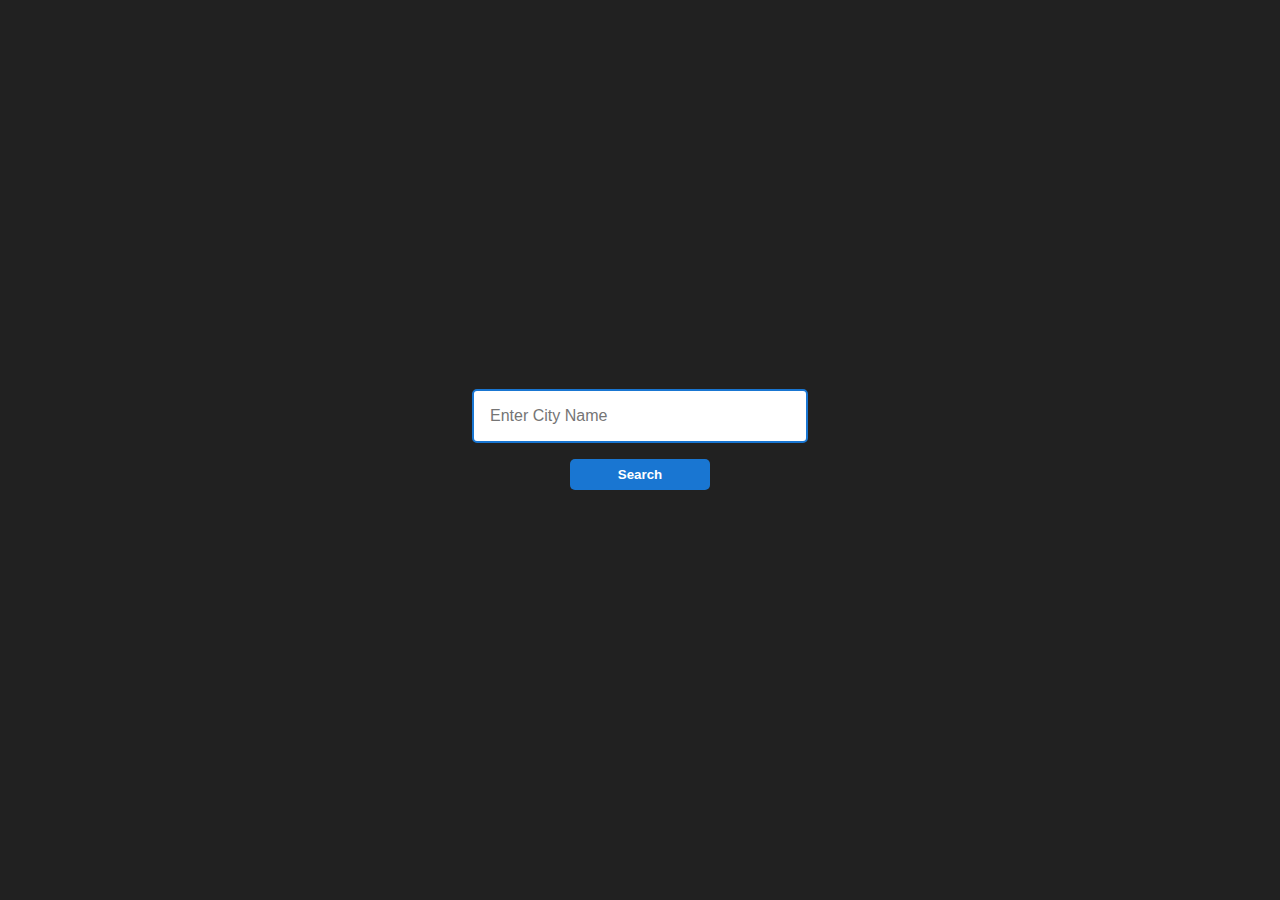
<file: weatherApp/index.html>
<!DOCTYPE html>
<html lang="en">
<head>
  <meta charset="UTF-8" />
  <meta name="viewport" content="width=device-width, initial-scale=1.0" />
  <title>Weather App</title>
  <style>
    body {
      background-color: #212121;
      font-family: 'Segoe UI', Tahoma, Geneva, Verdana, sans-serif;
      color: white;
      margin: 0;
      padding: 0;
      display: flex;
      flex-direction: column;
      align-items: center;
      justify-content: center;
      height: 100vh;
    }

    .input-container {
      margin-bottom: 1rem;
    }

    input[type="text"] {
      padding: 1rem;
      border: 2px solid #1976d2;
      border-radius: 5px;
      font-size: 1rem;
      width: 300px;
      transition: border-color 0.3s ease;
    }

    input[type="text"]:focus {
      border-color: #1565c0;
      outline: none;
    }

    button {
      font-family: 'Segoe UI', Tahoma, Geneva, Verdana, sans-serif;
      font-weight: 800;
      padding: 0.5rem 3rem;
      border: none;
      border-radius: 5px;
      background-color: #1976d2;
      color: white;
      cursor: pointer;
      transition: background-color 0.3s ease;
    }

    button:hover {
      background-color: #1565c0;
    }

    .weather-info {
      text-align: center;
    }
  </style>
</head>
<body>
  <div class="input-container">
    <input type="text" id="city-input" placeholder="Enter City Name" />
  </div>

  <button id="searchButton">Search</button>

  <div class="weather-info">
    <h2 id="cityName"></h2>
    <h4 id="cityTime"></h4>
    <p id="cityTemp"></p>
  </div>

  <script src="script.js"></script>
</body>
</html>
</file>
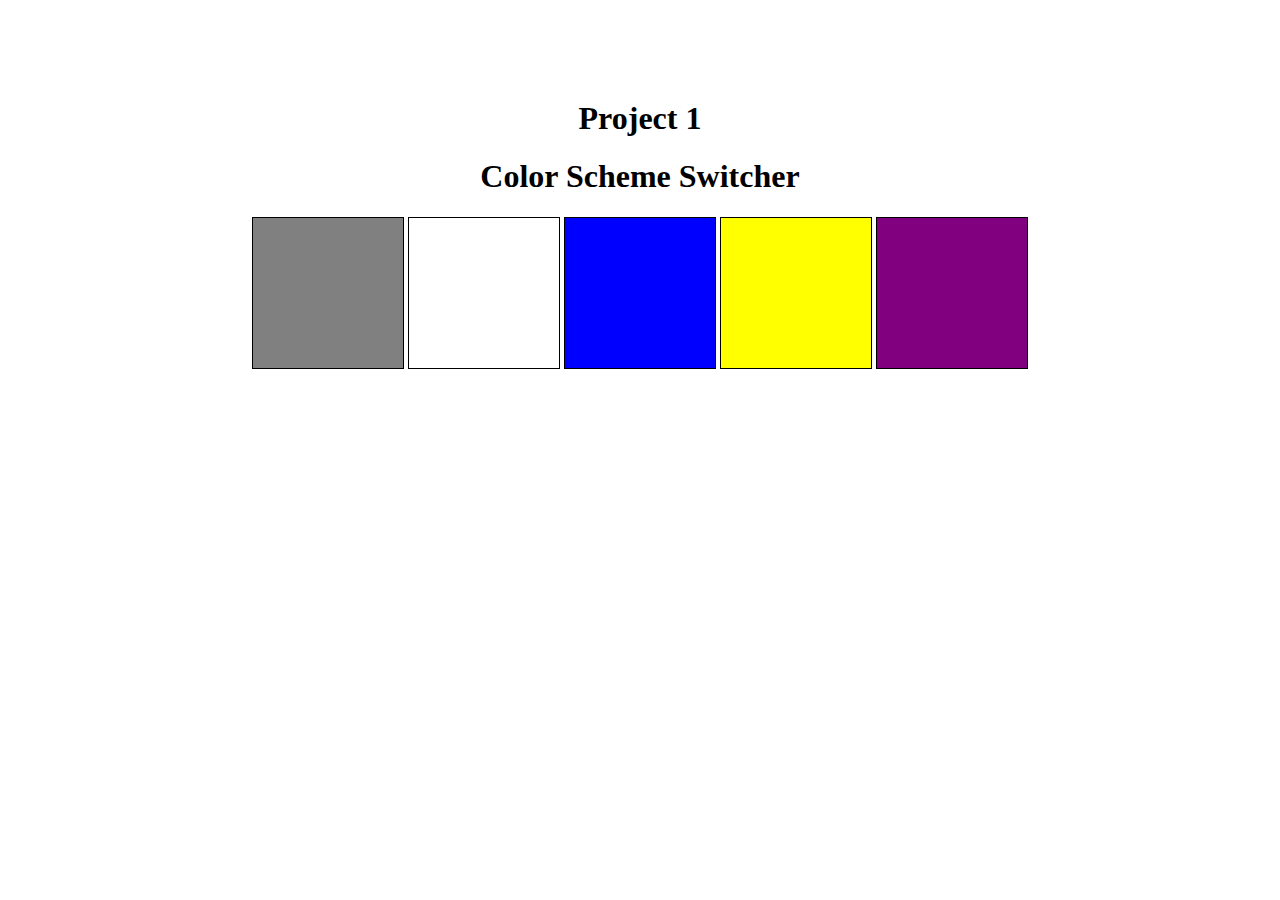
<file: 07_projects/01_project/index.html>
<!DOCTYPE html>
<html lang="en">
  <head>
    <meta charset="UTF-8" />
    <meta name="viewport" content="width=device-width, initial-scale=1.0" />
    <link rel="stylesheet" href="style.css" />
    <title>Document</title>
  </head>
  <body>
    <div id="canvas">
      <h1>Project 1</h1>
      <h1 style="text-align: center">Color Scheme Switcher</h1>
      <span class="button" id="grey"></span>
      <span class="button" id="white"></span>
      <span class="button" id="blue"></span>
      <span class="button" id="yellow"></span>
      <span class="button" id="purple"></span>
    </div>
  </body>
  <script src="./script.js"></script>
</html>
</file>
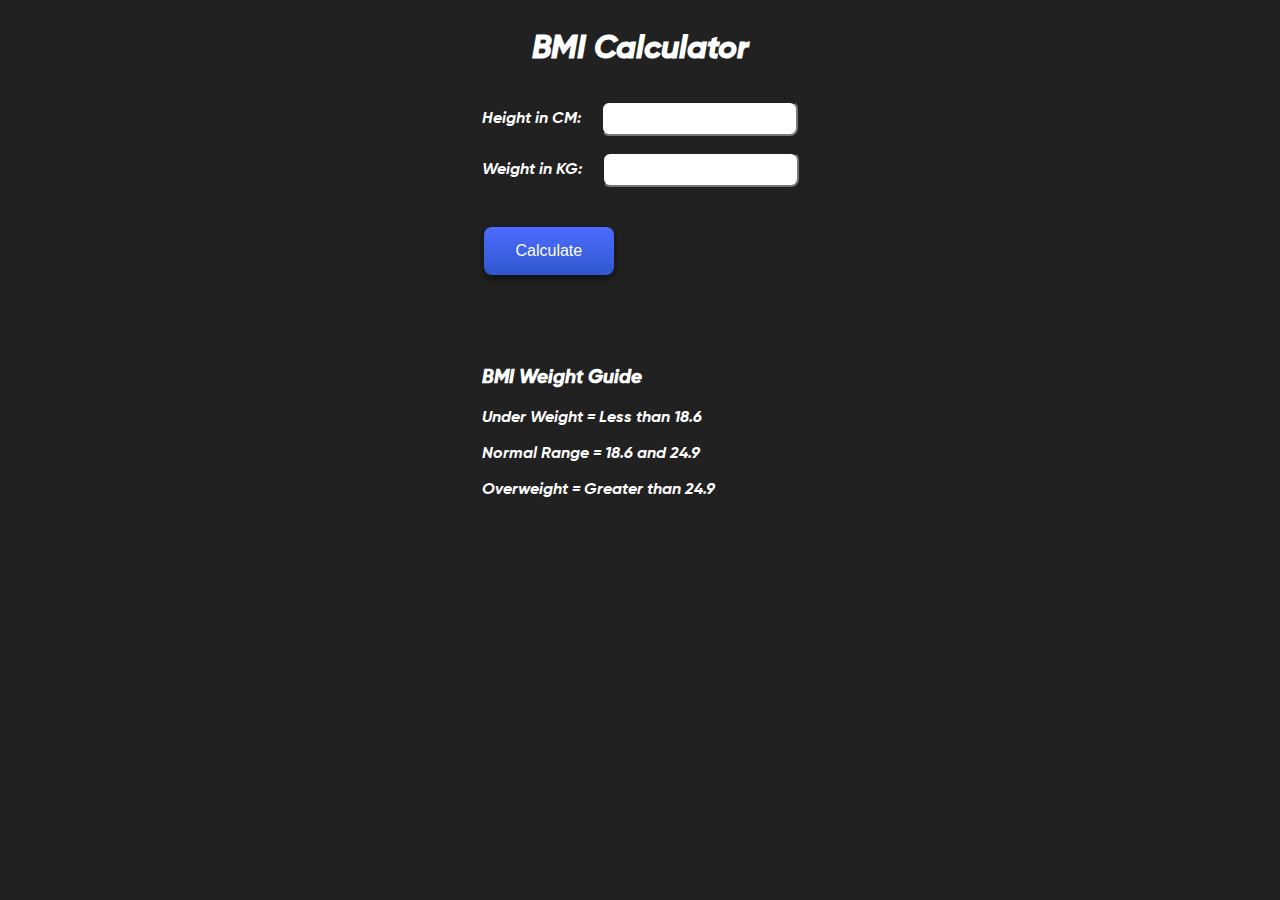
<file: 07_projects/02_project/index.html>
<!DOCTYPE html>
<html lang="en">
<head>
    <meta charset="UTF-8">
    <meta name="viewport" content="width=device-width, initial-scale=1.0">
    <link rel="stylesheet" href="style.css">
    <title>BMi Calculator</title>
</head>
<body>
    <div class="container">
        <h1>BMI Calculator</h1>
        <form>
            <p><label>Height in CM: </label><input type="text" id="height"></p>
            <p><label>Weight in KG: </label><input type="text" id="weight"></p>
            <br><button>Calculate <br></button>
            <div id="results"></div><br>
            <br><div id="message"></div>
            <div id="weight-guide">
                <h3>BMI Weight Guide</h3>
                <p>Under Weight = Less than 18.6</p>
                <p>Normal Range = 18.6 and 24.9</p>
                <p>Overweight = Greater than 24.9</p>
            </div>
        </form>
    </div>
</body>
<script src="script.js"></script>
</html>
</file>
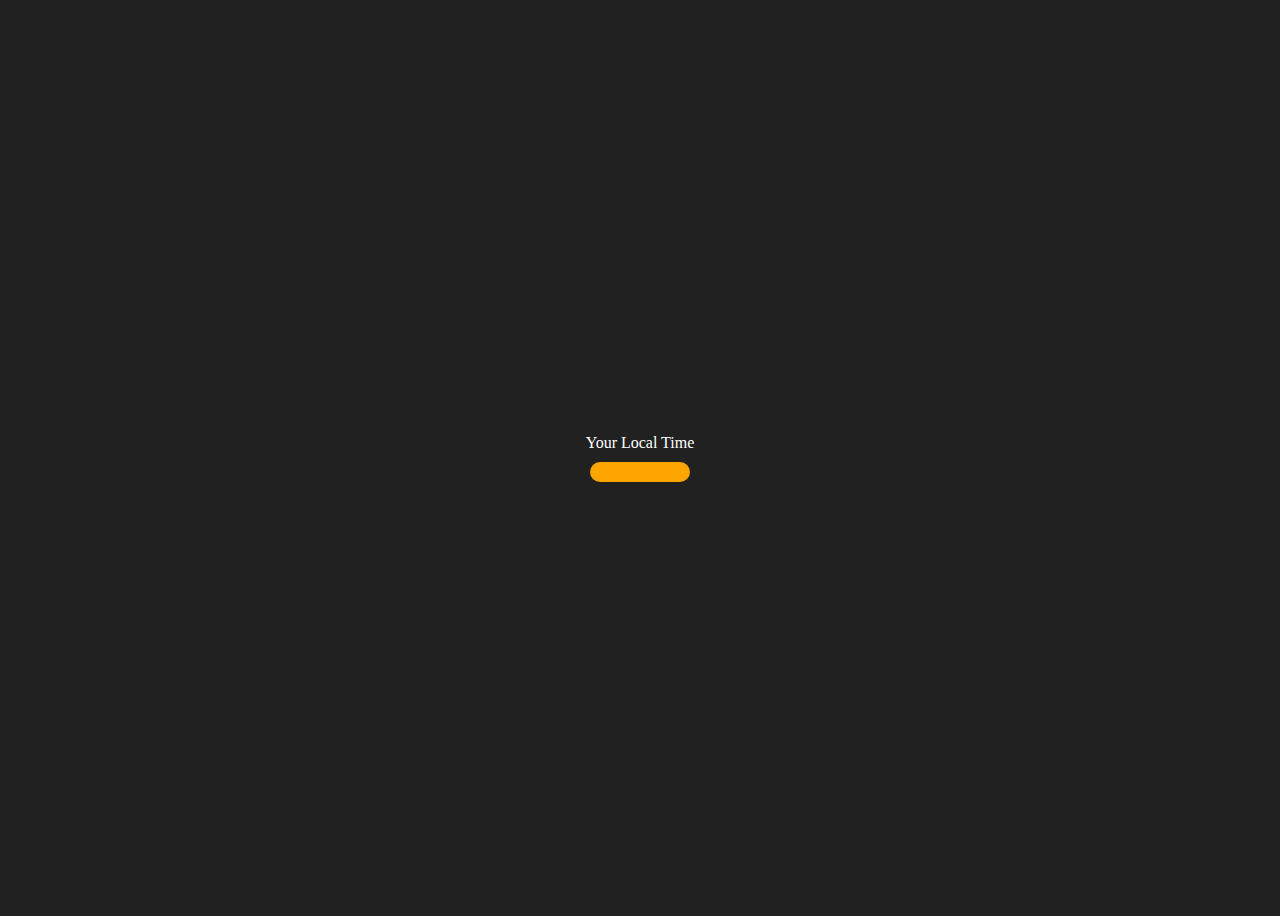
<file: 07_projects/03_project/index.html>
<!DOCTYPE html>
<html lang="en">
  <head>
    <meta charset="UTF-8" />
    <meta name="viewport" content="width=device-width, initial-scale=1.0" />
    <title>Digital Clock</title>
    <style>
      body {
        background-color: #212121;
        color: #fff;
      }
      .center {
        display: flex;
        height: 100vh;
        justify-content: center;
        align-items: center;
        flex-direction: column;
      }
      #clock {
        font-size: 40px;
        background-color: orange;
        padding: 10px 50px;
        margin-top: 10px;
        border-radius: 10px;
      }
      a{
        text-decoration: none;
        color: white;
      }
      nav{
        display: flex;
        align-items: center;
        justify-content: space-between;
      }
    </style>
  </head>
  <body>
    <div class="center">
      <div id="banner"><span>Your Local Time</span></div>
      <div id="clock"></div>
    </div>
  </body>
  <script src="script.js"></script>
</html>
</file>
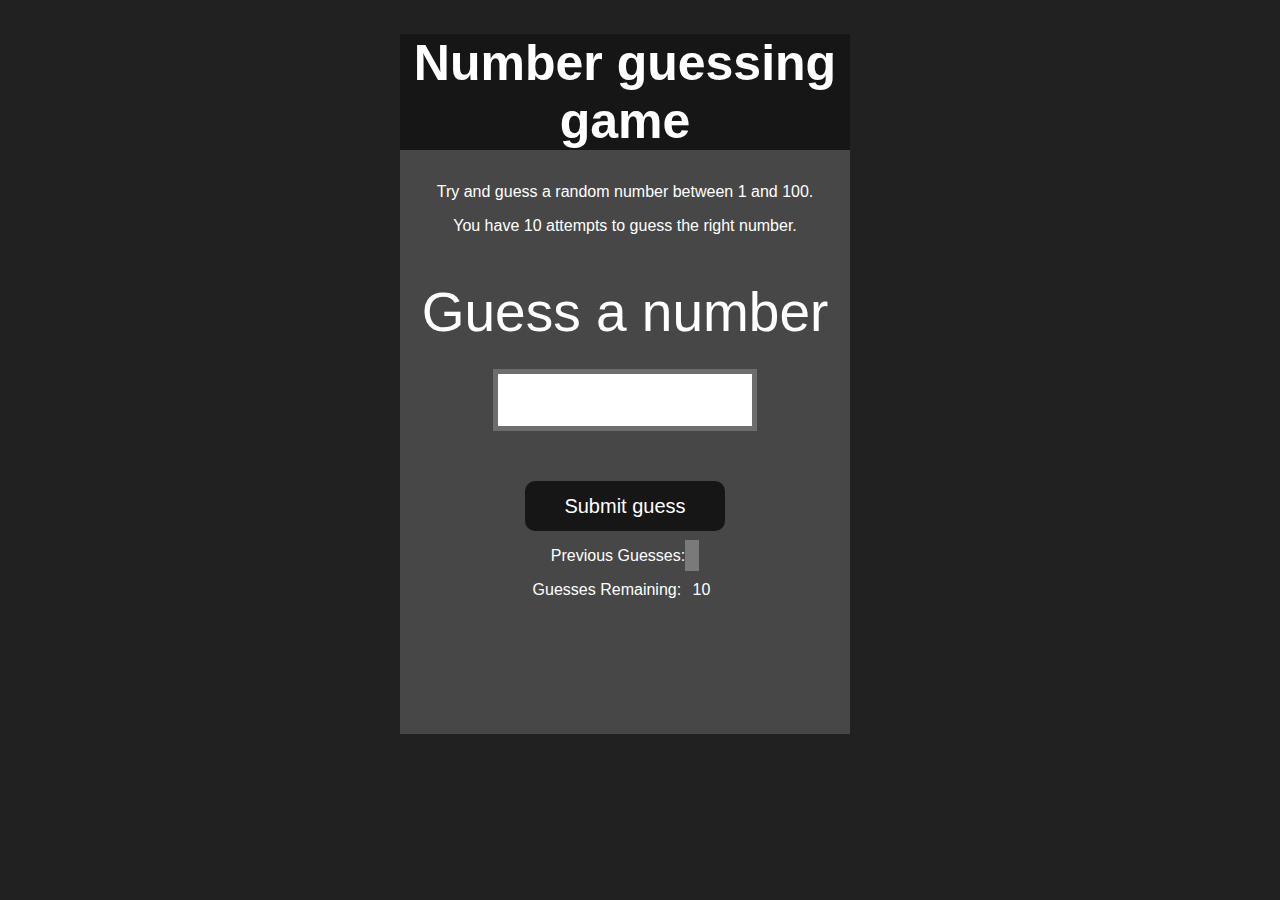
<file: 07_projects/04_project/index.html>
<!DOCTYPE html>
<html lang="en">
<head>
    <meta charset="UTF-8">
    <meta name="viewport" content="width=device-width, initial-scale=1.0">
    <title>Number Guessing Game</title>
    <link rel="stylesheet" href="style.css">
</head>
<body style="background-color: #212121; color: #fff;">
    <div id="wrapper">
        <h1>Number guessing game</h1>
        <p>Try and guess a random number between 1 and 100.</p>
        <p>You have 10 attempts to guess the right number.</p>
         </br>
          <form class="form">
              <label2 for="guessField" id="guess">Guess a number</label>
              <input type="text" id="guessField" class="guessField">
              <input type="submit" id="subt" value="Submit guess" class="guessSubmit">
          </form>
  
          <div class="resultParas">
              <p >Previous Guesses: <span class="guesses"></span></p>
              <p >Guesses Remaining: <span class="lastResult">10</span></p>
              <p class="lowOrHi"></p>
          </div>
      </div>
    <script src="script.js"></script>
</body>
</html>
</file>
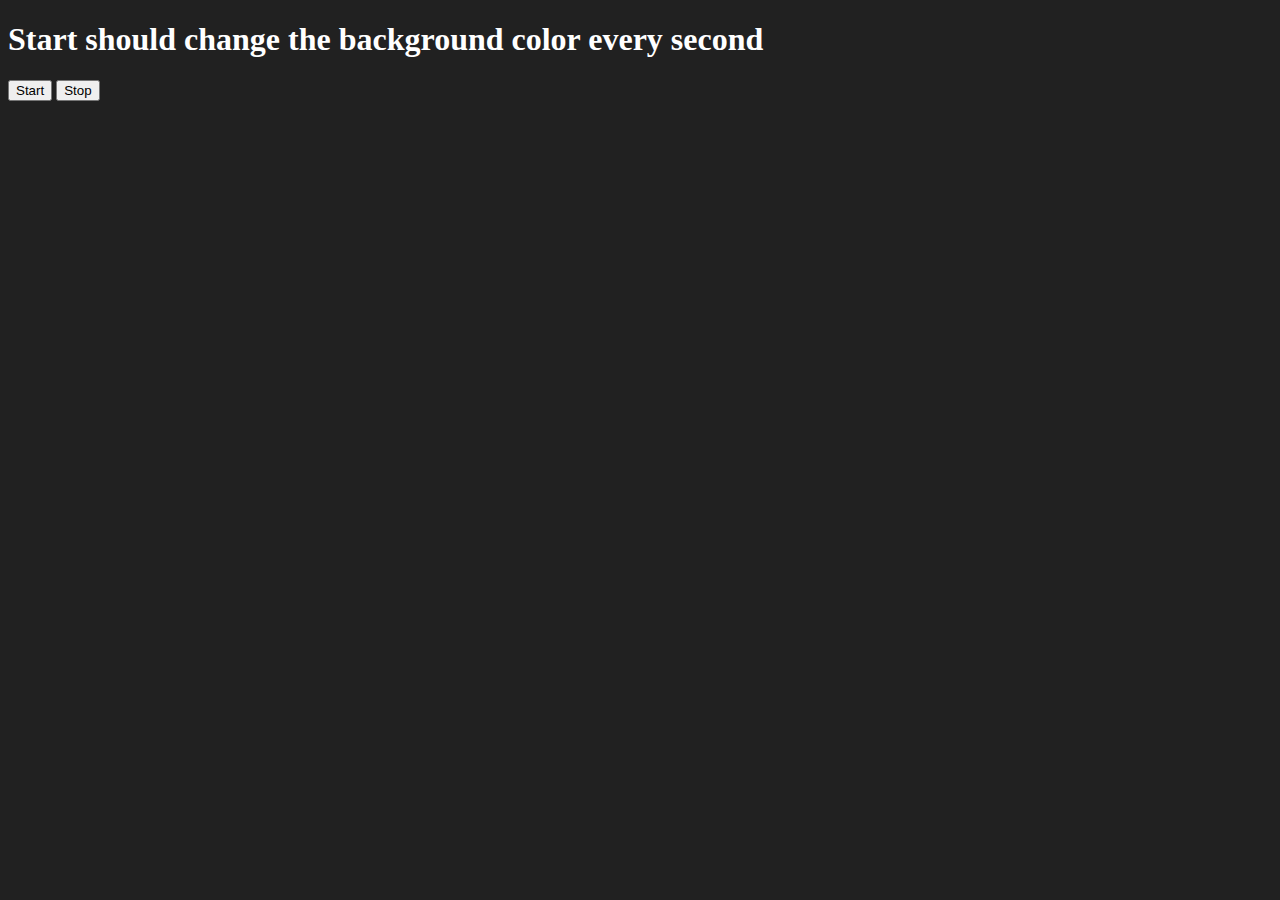
<file: 07_projects/05_project/index.html>
<!DOCTYPE html>
<html lang="en">
<head>
    <meta charset="UTF-8">
    <meta name="viewport" content="width=device-width, initial-scale=1.0">
    <title>Random Color Generator</title>
</head>
<body style="background-color: #212121; color: white;">
    <h1>Start should change the background color every second</h1>
    <button id="start">Start</button>
    <button id="stop">Stop</button>
</body>
<script src="script.js"></script>
</html>
</file>
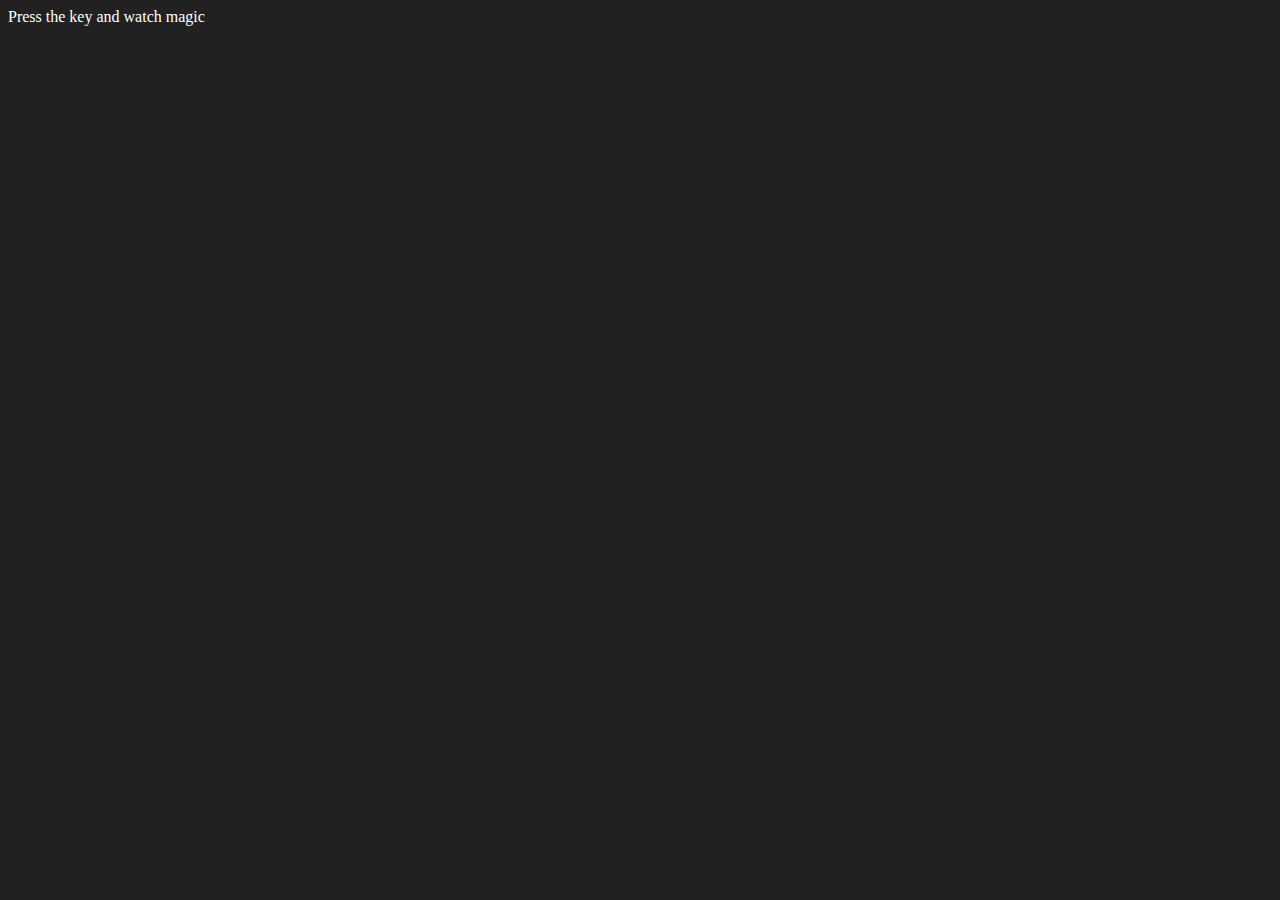
<file: 07_projects/06_project/index.html>
<!DOCTYPE html>
<html lang="en">
<head>
    <meta charset="UTF-8">
    <meta name="viewport" content="width=device-width, initial-scale=1.0">
    <title>Document</title>
</head>
<body style="background-color: #212121; color: white;">
    <div id="project">
        <div id="insert">
            <div class="key">Press the key and watch magic</div>
        </div>
    </div>
</body>
<script src="script.js"></script>
</html>
</file>
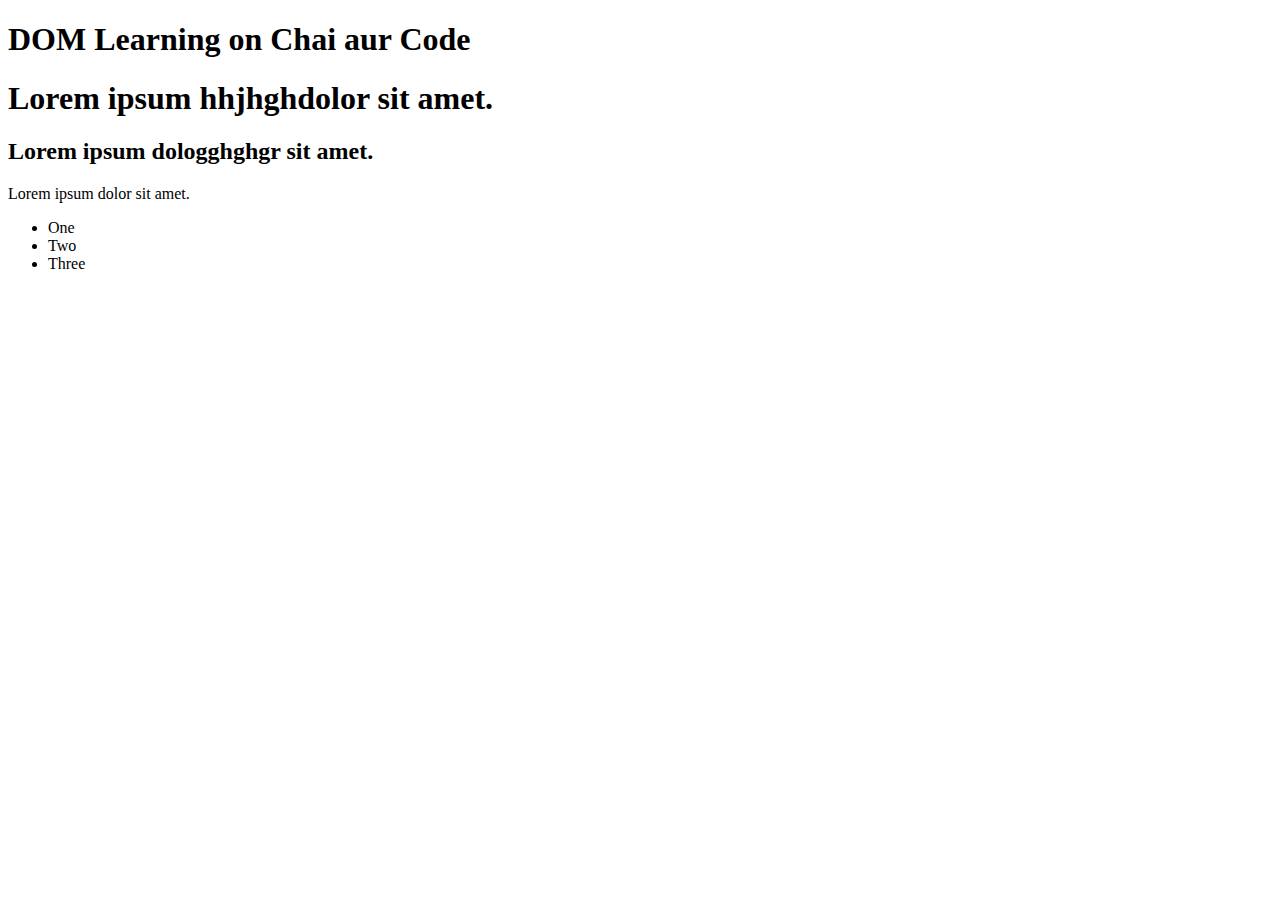
<file: 06_dom/one.html>
<!DOCTYPE html>
<html lang="en">
  <head>
    <meta charset="UTF-8" />
    <meta name="viewport" content="width=device-width, initial-scale=1.0" />
    <title>DOM Learning</title>
  </head>
  <body>
    <div class="bg-black">
      <h1 id="title" class="heading">
        DOM Learning on Chai aur Code
        <span style="display: none">test text</span>
      </h1>
      <h1>Lorem ipsum hhjhghdolor sit amet.</h1>
      <h2>Lorem ipsum dologghghgr sit amet.</h2>
      <p>Lorem ipsum dolor sit amet.</p>

      <ul>
        <li>One</li>
        <li>Two</li>
        <li>Three</li>
      </ul>
    </div>
  </body>
</html>
</file>
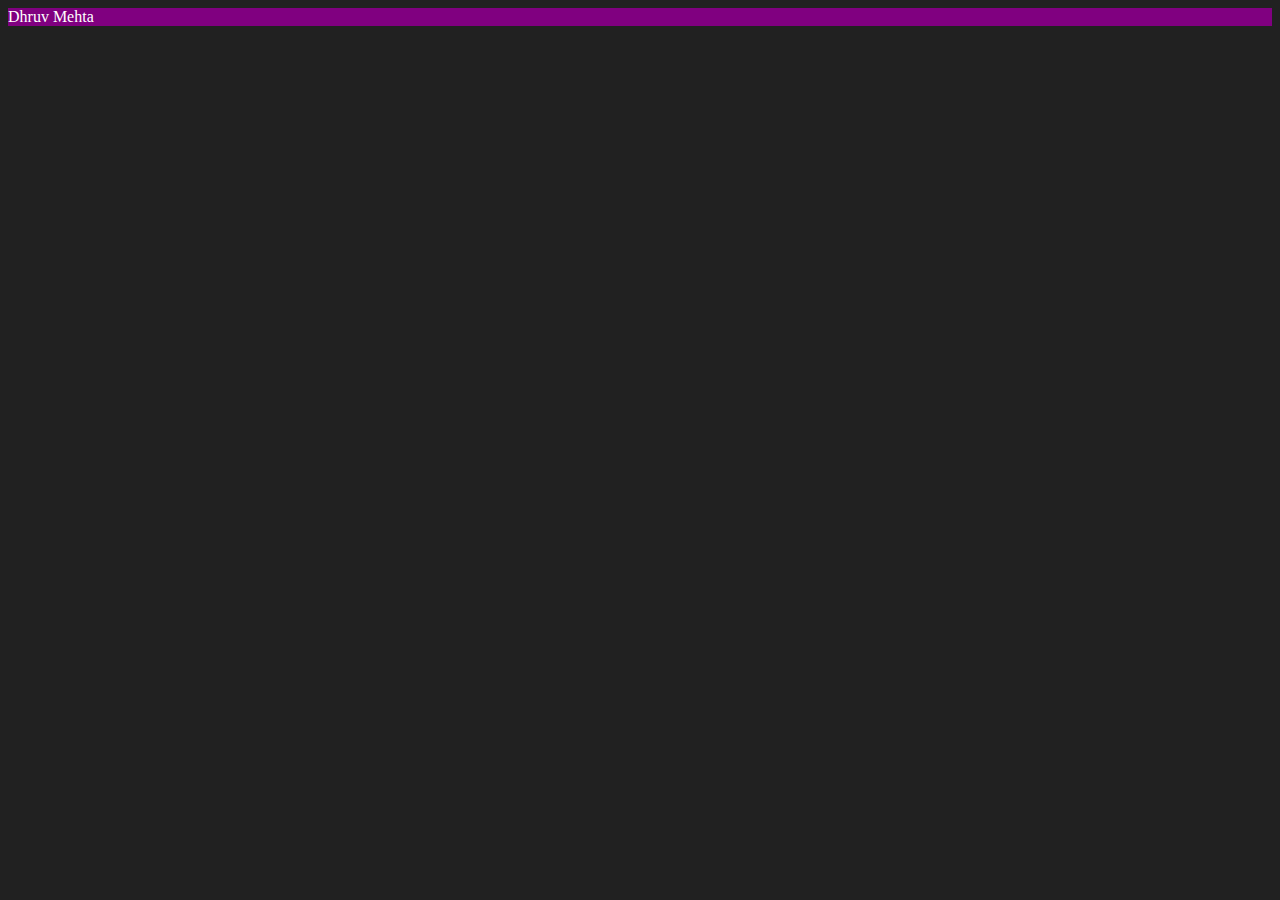
<file: 06_dom/three.html>
<!DOCTYPE html>
<html lang="en">
<head>
    <meta charset="UTF-8">
    <meta name="viewport" content="width=device-width, initial-scale=1.0">
    <title>DOM | CAC</title>
</head>
<body style="background-color: #212121; color: #fff;">
    
</body>

<script>
    const div = document.createElement('div')
    console.log(div);
    div.className = 'myDiv';
    div.id = Math.round(Math.random() * 100 + 1)
    div.setAttribute("title", "generated title")
    div.style.backgroundColor = 'purple'
    div.innerHTML = "Dhruv Mehta"
    document.body.appendChild(div)
</script>

</html>
</file>
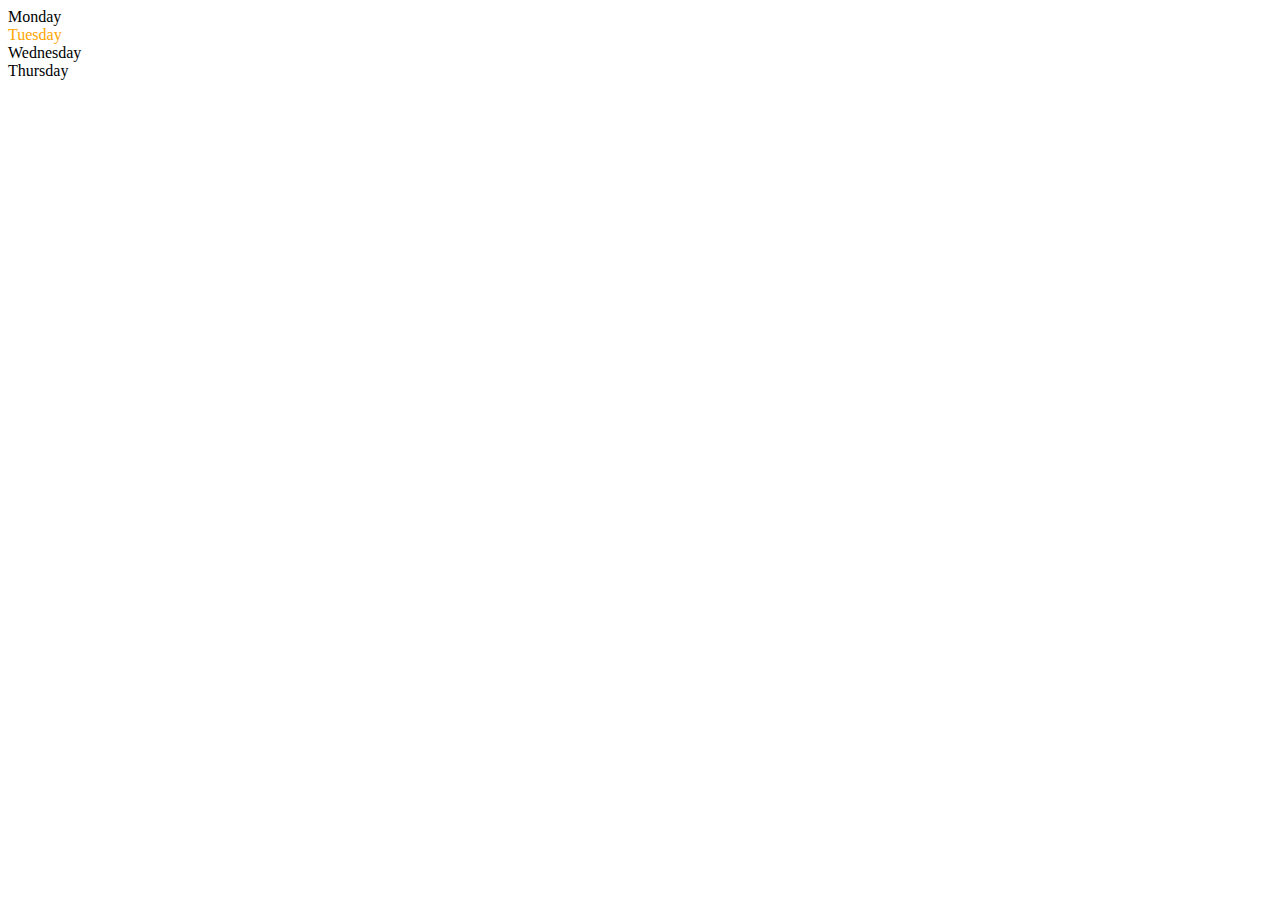
<file: 06_dom/two.html>
<!DOCTYPE html>
<html lang="en">
<head>
    <meta charset="UTF-8">
    <meta name="viewport" content="width=device-width, initial-scale=1.0">
    <title>DOM</title>
</head>
<body >
    <div class="parent">
        <div class="day">Monday</div>
        <div class="day">Tuesday</div>
        <div class="day">Wednesday</div>
        <div class="day">Thursday</div>
    </div>
</body>
<script>
    const parent = document.querySelector('.parent')
    // console.log(parent);
    // console.log(parent.children[1].innerHTML);

    // for (let i = 0; i < parent.children.length; i++) {
    //     console.log(parent.children[i].innerHTML);
        
    // }

    parent.children[1].style.color = "orange"
    // console.log(parent.firstElementChild);
    // console.log(parent.lastElementChild);

    const day1 = document.querySelector('.day')
    // console.log(day1);
    // console.log(day1.parentElement);
    // console.log(day1.nextElementSibling);

    console.log("Nodes", parent.childNodes);


</script>
</html>
</file>
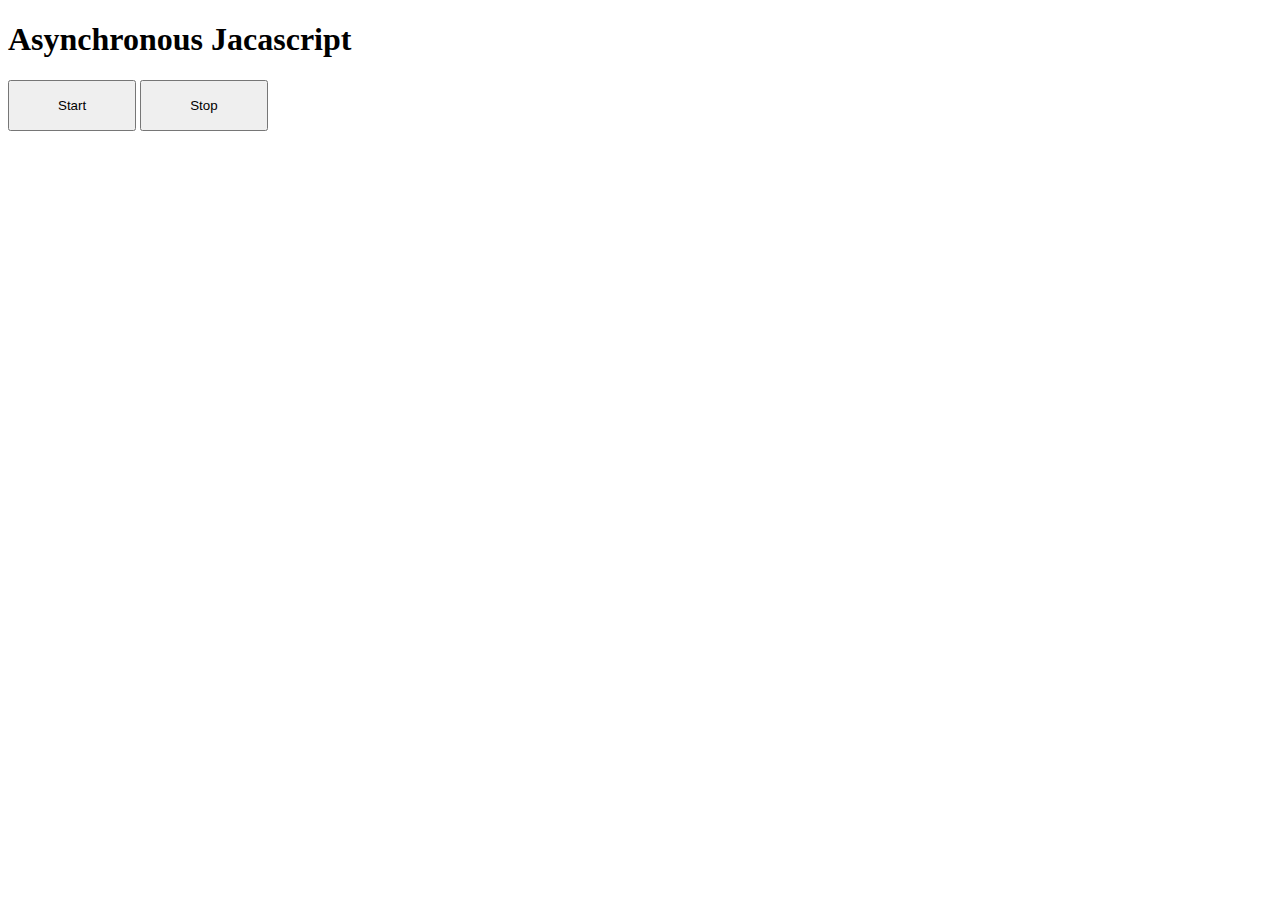
<file: 08_events/three.html>
<!DOCTYPE html>
<html lang="en">
  <head>
    <meta charset="UTF-8" />
    <meta name="viewport" content="width=device-width, initial-scale=1.0" />
    <title>Document</title>
  </head>
  <body>
    <h1>Asynchronous Jacascript</h1>
    <button style="padding: 1rem 3rem" id="start">Start</button>
    <button style="padding: 1rem 3rem" id="stop">Stop</button>
  </body>
  <script>

    let intervalId;

    let myStart = ()=>{
        console.log("Clicked Start");
    }

    document.querySelector("#start").addEventListener('click', ()=>{
        intervalId = setInterval(myStart, 1000)
    })

    document.querySelector("#stop").addEventListener('click', ()=>{
        clearInterval(intervalId)
    })


    

  </script>
</html>
</file>
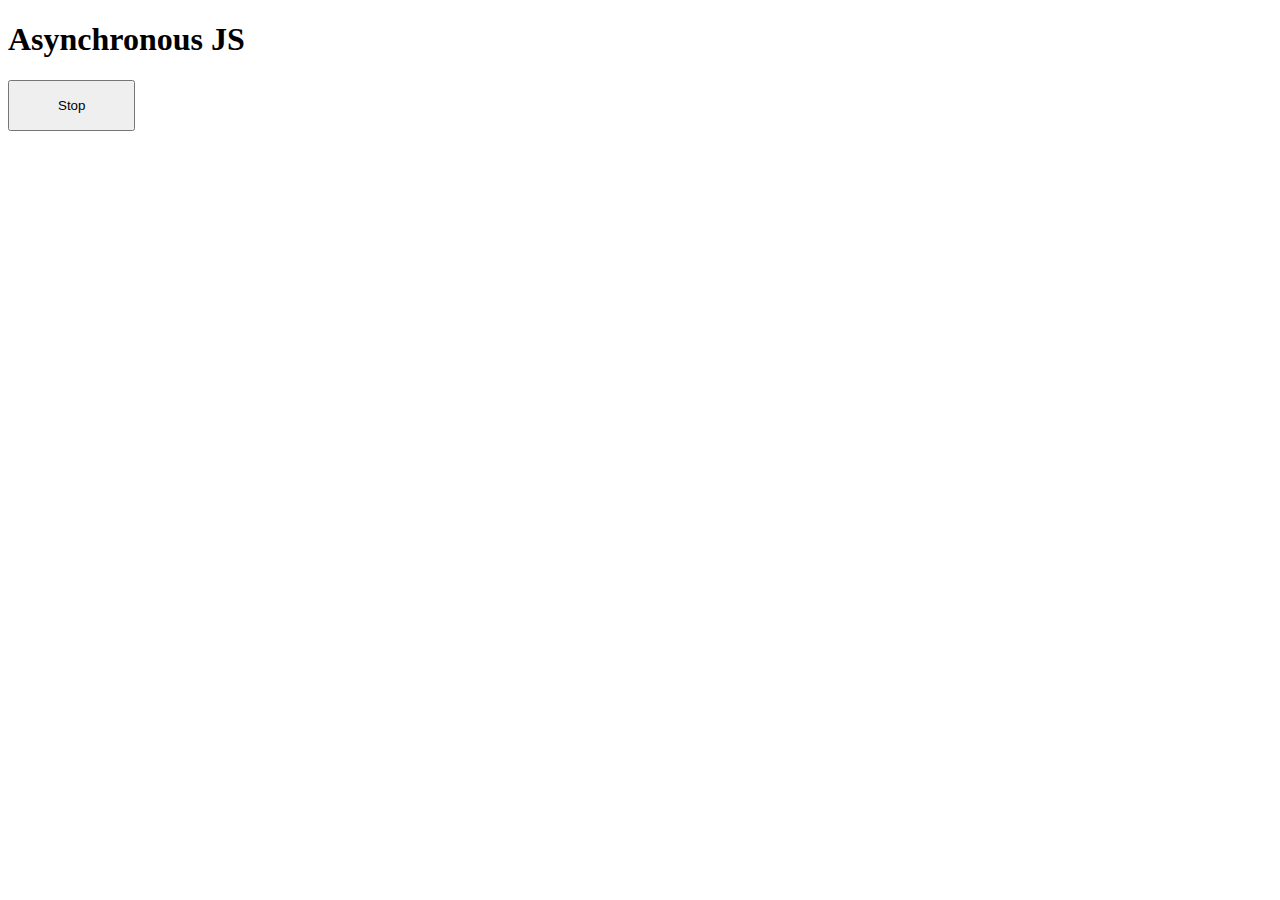
<file: 08_events/two.html>
<!DOCTYPE html>
<html lang="en">
<head>
    <meta charset="UTF-8">
    <meta name="viewport" content="width=device-width, initial-scale=1.0">
    <title>Document</title>
</head>
<body>
    <h1>Asynchronous JS</h1>
    <button style="padding: 1rem 3rem;" id="stop">Stop</button>
</body>
<script>

    const myTimeout = ()=>{
        console.log("Dhruv");
    }

    const changeText = ()=>{
        document.querySelector("h1").innerHTML = "JS with Dhruv"
    }

    const changeMe = setTimeout(changeText, 2000)

    document.querySelector("#stop").addEventListener('click', ()=>{
        clearTimeout(changeMe)
    })


    setTimeout(myTimeout, 3000)

    // const myInterval = ()=>{
    //     console.log("Dhruv");
    // }

    // setInterval(myInterval, 3000)
</script>
</html>
</file>
<file: 07_projects/01_project/style.css>
html {
    margin: 0;
  }
  
  span {
    display: block;
  }
  #canvas {
    margin: 100px auto 100px;
    width: 80%;
    text-align: center;
  }

.button{
    height: 150px;
    width: 150px;
    border: 1px solid black;
    display: inline-block;
}

#grey{
    background-color: grey;
}

#white{
    background-color: #fff;
}

#blue{
    background-color: blue;
}

#yellow{
    background-color: yellow;
}

#purple{
  background-color: purple;
}
</file>
<file: 07_projects/02_project/style.css>
@font-face {
    font-family: Gilroy;
    src: url(./Gilroy-BoldItalic.ttf);
  }

  body{
    background-color: #212121;
    font-family: Gilroy;
    color: white;
  }

 

  button{
    background-color: #4e6bff;
    border: none;
    color: white;
    padding: 15px 32px;
    text-align: center;
    text-decoration: none;
    display: inline-block;
    font-size: 16px;
    margin: 4px 2px;
    transition-duration: 0.4s;
    cursor: pointer;
    border-radius: 8px;
    box-shadow: 0px 4px 8px rgba(0, 0, 0, 0.5);
    background-image: linear-gradient(to bottom, #4e6bff 0%, #3058cf 100%);

  }

  button:hover{
    background-image: linear-gradient(to bottom, #5271ff 0%, #3058cf 100%);
    box-shadow: 0px 8px 16px rgba(0, 0, 0, 0.5);
  }

.container{
    display: flex;
    flex-direction: column;
    align-items: center;
    justify-content: center;
}

label{
    margin-right: 1rem;
}

#weight #height{
  background-color: rgba(255, 255, 255, 0.1);
    border: none;
    color: #ddd;
    padding: 10px;
    font-size: 16px;
    border-radius: 3px;
    box-shadow: 0px 2px 4px rgba(0, 0, 0, 0.2);
    width: 200px;
    transition: box-shadow 0.3s, color 0.3s;
}
#weight#height:focus{
  outline: none;
  box-shadow: 0px 4px 8px rgba(0, 0, 0, 0.4);
}

#weight-guide{
    margin-top: 3rem;
    /* background-color: green; */
    /* margin-left: 4rem; */
}

h1{
    margin-bottom: 1rem;
}
input{
    padding: 0.5rem;
    border-radius: 8px;
}
</file>
<file: 07_projects/04_project/style.css>
html {
    font-family: sans-serif;
  }
  
  body {
    width: 300px;
    max-width: 750px;
    min-width: 480px;
    margin: 0 auto;
    background-color: #212121;
  }
  
  .lastResult {
    color: white;
    padding: 7px;
  }
  
  .guesses {
    color: white;
    padding: 7px;
  }
  
  button {
    background-color: #161616;
    color: #fff;
    width: 250px;
    height: 50px;
    border-radius: 25px;
    font-size: 30px;
    border-style: none;
    margin-top: 30px;
    /* margin-left: 50px; */
  }
  
  #subt {
    background-color: #161616;
    color: #ffffff;
    width: 200px;
    height: 50px;
    border-radius: 10px;
    font-size: 20px;
    border-style: none;
    margin-top: 50px;
    /* margin-left: 75px; */
  }
  
  #guessField {
    color: #000;
    width: 250px;
    height: 50px;
    font-size: 30px;
    border-style: none;
    margin-top: 25px;
  
    /* margin-left: 50px; */
    border: 5px solid #6c6d6d;
    text-align: center;
  }
  
  #guess {
    font-size: 55px;
    /* margin-left: 90px; */
    margin-top: 120px;
    color: #fff;
  }
  
  .guesses {
    background-color: #7a7a7a;
  }
  
  #wrapper {
    box-sizing: border-box;
    text-align: center;
    width: 450px;
    height: 700px;
    background-color: #474747;
    color: #fff;
    font-size: 25px;
  }
  
  h1 {
    background-color: #161616;
  
    color: #fff;
    text-align: center;
  }
  
  p {
    font-size: 16px;
    text-align: center;
  }
</file>
